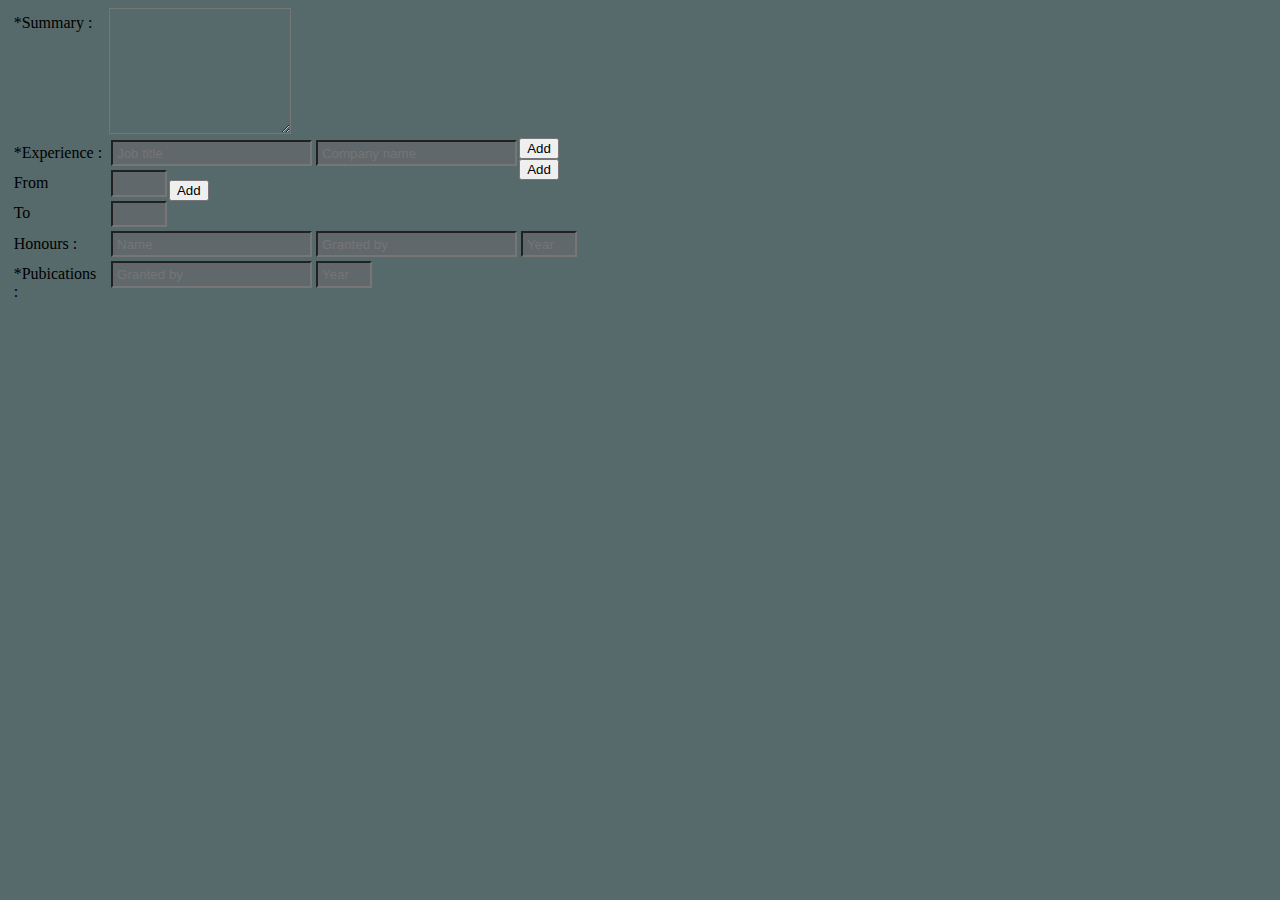
<file: legistify/basic_details.html>
<!DOCTYPE html>
<html>


<head>
    
    <title>
        Basic Details
    </title>



<style type="text/css">
body
{
background-color: #566A6B;
}
input
{
    background-color: rgba(104, 104, 107, 0.6);
    padding: 0.3%;
    margin: 0.15%;
    display: inline;
    float: left;
    width: 15%;
}

label{
    display: inline-block;
    padding: 0.3%;
    margin: 0.15%;
    float: left;
    clear: left;
    width: 90px;

    text-align: left;
}
textarea
{
    background-color: #566A6B;
}
</style>


</head>
<body>
 <div class="col-sm-5 ">
                       
                        

                        <div class="form-group">
                            <label>*Summary :</label>
                            <textarea  placeholder="Min 160 characters" id="message" required="required" class="form-control" rows="8">
                                
                            </textarea>
                        </div>     
                        
        
                        <div class="form-group">
                            <label>*Experience :</label>
                            <input type="text" placeholder="Job title" class="form-control" required="required">
                            <input type="text" placeholder="Company name" class="form-control" required="required">
                            <label>From</label>
                            <input type="number" name="Year of graduation" style="width: 3.5%;" class="form-control" required="required">
                            <label>To</label>
                            <input type="number" name="Year of graduation" style="width: 3.5%;" class="form-control" required="required">
                            <button>Add</button>
                        </div>

                                
                        <div class="form-group">
                            <label>Honours :</label>
                            <input type="text" placeholder="Name" class="form-control" required="">
                            <input type="text" placeholder="Granted by" class="form-control" required="">
                            <input type="number" placeholder="Year"  style="width: 3.5%;" class="form-control" required="">
                           <button>Add</button>
                        </div>


                         <div class="form-group">
                            <label>*Pubications :</label>
                            <input type="text" placeholder="Granted by" class="form-control" required="required">
                            <input type="number" placeholder="Year"  style="width: 3.5%;" class="form-control" required="required">
                           <button>Add</button>
                        </div>


</div>
</body>

                        

                        </html>
</file>
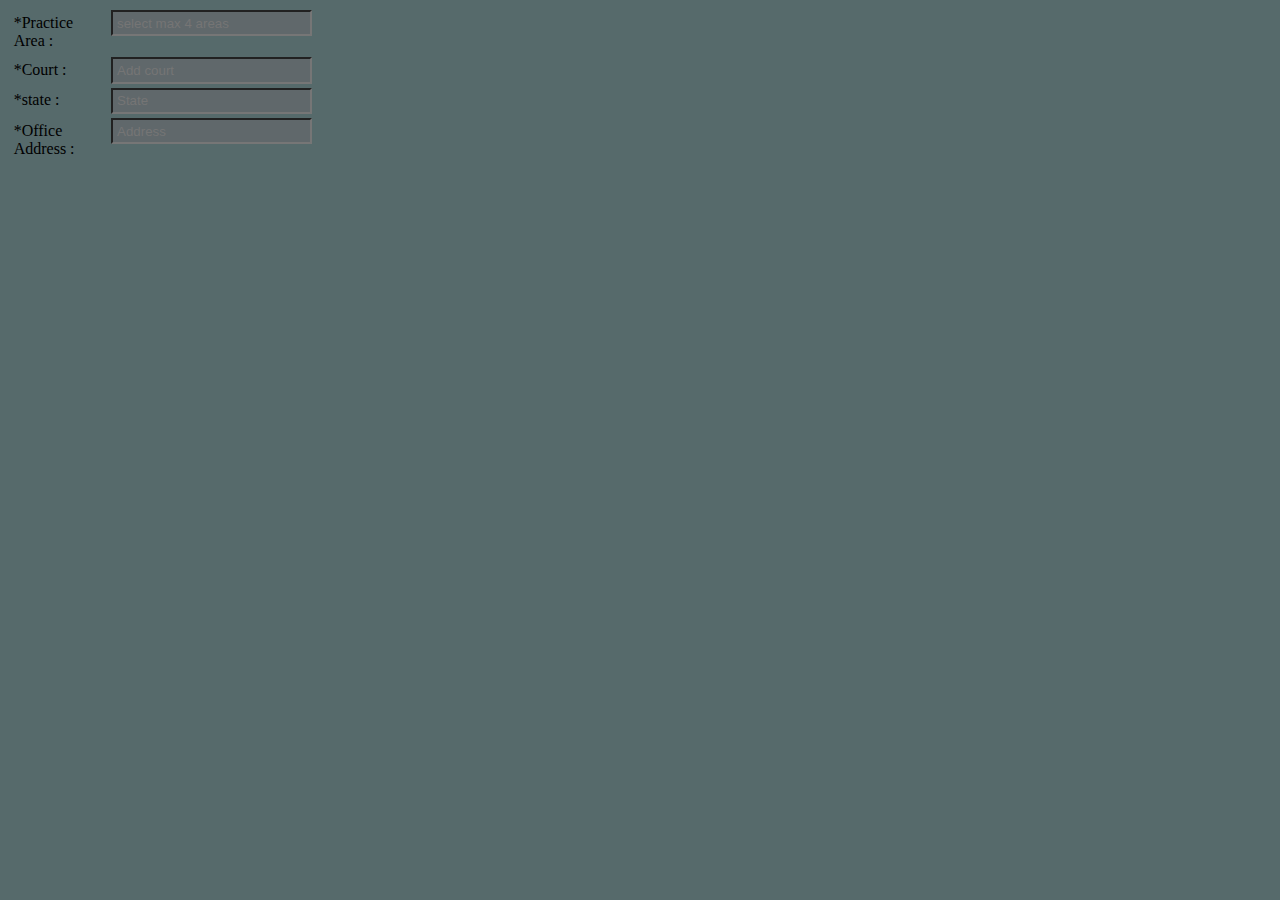
<file: legistify/Legal_info.html>
<!DOCTYPE html>
<html>


<head>
    
    <title>
    Bar Info
    </title>



<style type="text/css">


.gender label
{

  }
 span
 {
   position: relative;
    float: ; 
    display: inline;
 }   
body
{
background-color: #566A6B;
}
input
{
    background-color: rgba(104, 104, 107, 0.6);
 
    padding: 0.3%;
    margin: 0.15%;
    display: inline;
    float: left;
    width: 15%;
}

label{
    display: inline-block;
     padding: 0.3%;
    margin: 0.15%;
    float: left;
    clear: left;
    width: 90px;

    text-align: left;
}
.image-upload > input
{
    display: none;
}
</style>


</head>
<body>
 <div class="col-sm-5 ">
                       
                        <div class="">
                            <label>*Practice Area :</label>
                            <input type="" placeholder="select max 4 areas" class="form-control" required="required">
                        </div>
                       
                        <div class="">
                            <label>*Court :</label>
                            <input type="email" placeholder="Add court " class="form-control" required="required">
                        </div>
                        <div class="">
                            <label>*state :</label>
                            <input type="" placeholder="State " class="form-control" required="required">
                        </div>
                       
                        <div class="">
                            <label>*Office Address :</label>
                            <input type="text" placeholder="Address" class="form-control" required="required ">
                        </div>

                        </div>


</body>
</html>
</file>
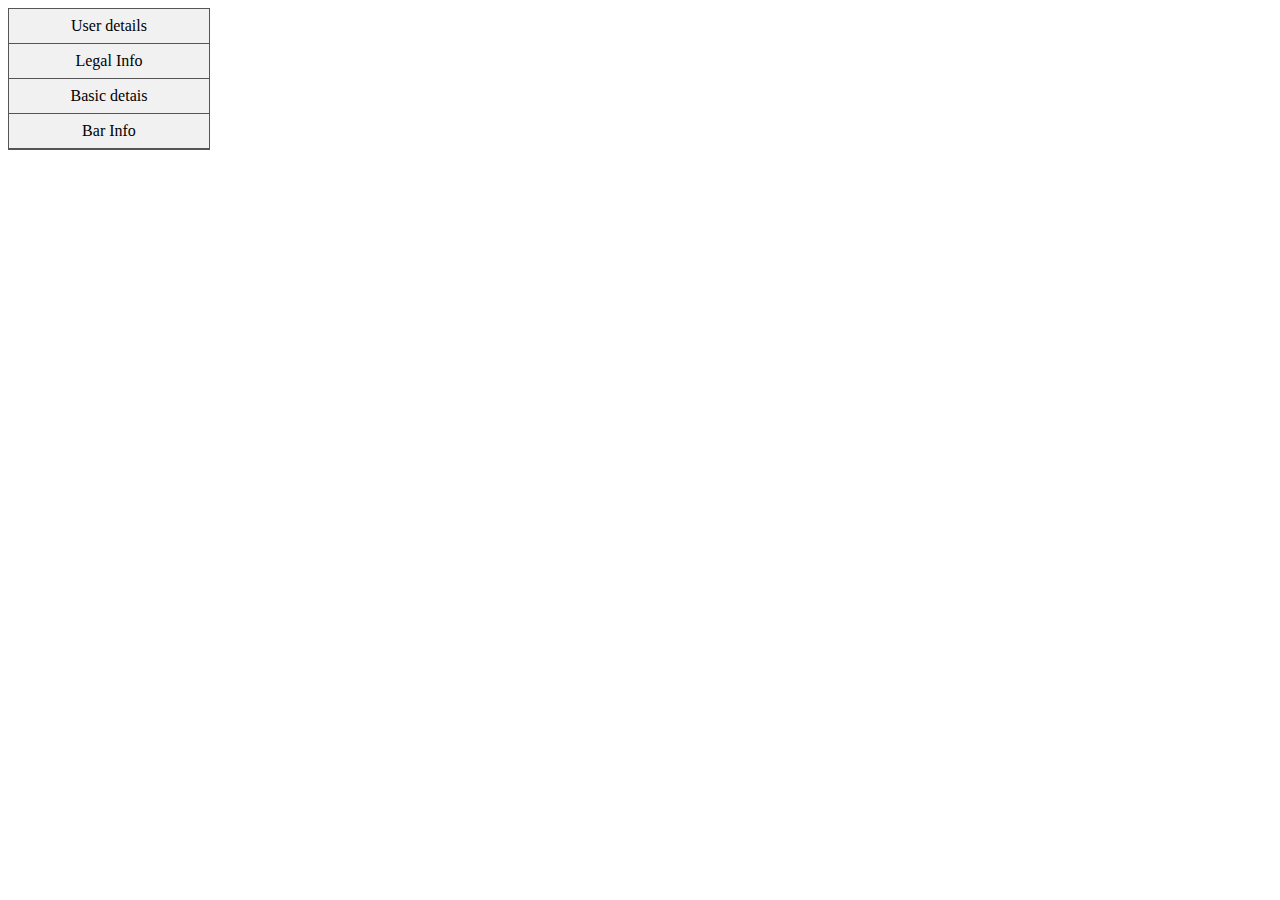
<file: legistify/reg_form.html>
<!DOCTYPE html>
<html>
<head>
<style>
ul {
    list-style-type: none;
    margin: 0;
    padding: 0;
    width: 200px;
    background-color: #f1f1f1;
    border: 1px solid #555;
}

li a {
    display: block;
    color: #000;
    padding: 8px 16px;
    text-decoration: none;
}

li {
    text-align: center;
    border-bottom: 1px solid #555;
}


li a:hover {
    background-color: #555;
    color: white;
}

</style>
</head>
<body>


<ul>
  <li><a class="active" href="User_details.html">User details</a></li>
  <li><a href="Legal_info.html">Legal Info</a></li>
  <li><a href="basic_details.html">Basic detais</a></li>
  <li><a href="bar_info.html">Bar Info</a></li>
</ul>

</body>
</html>
</file>
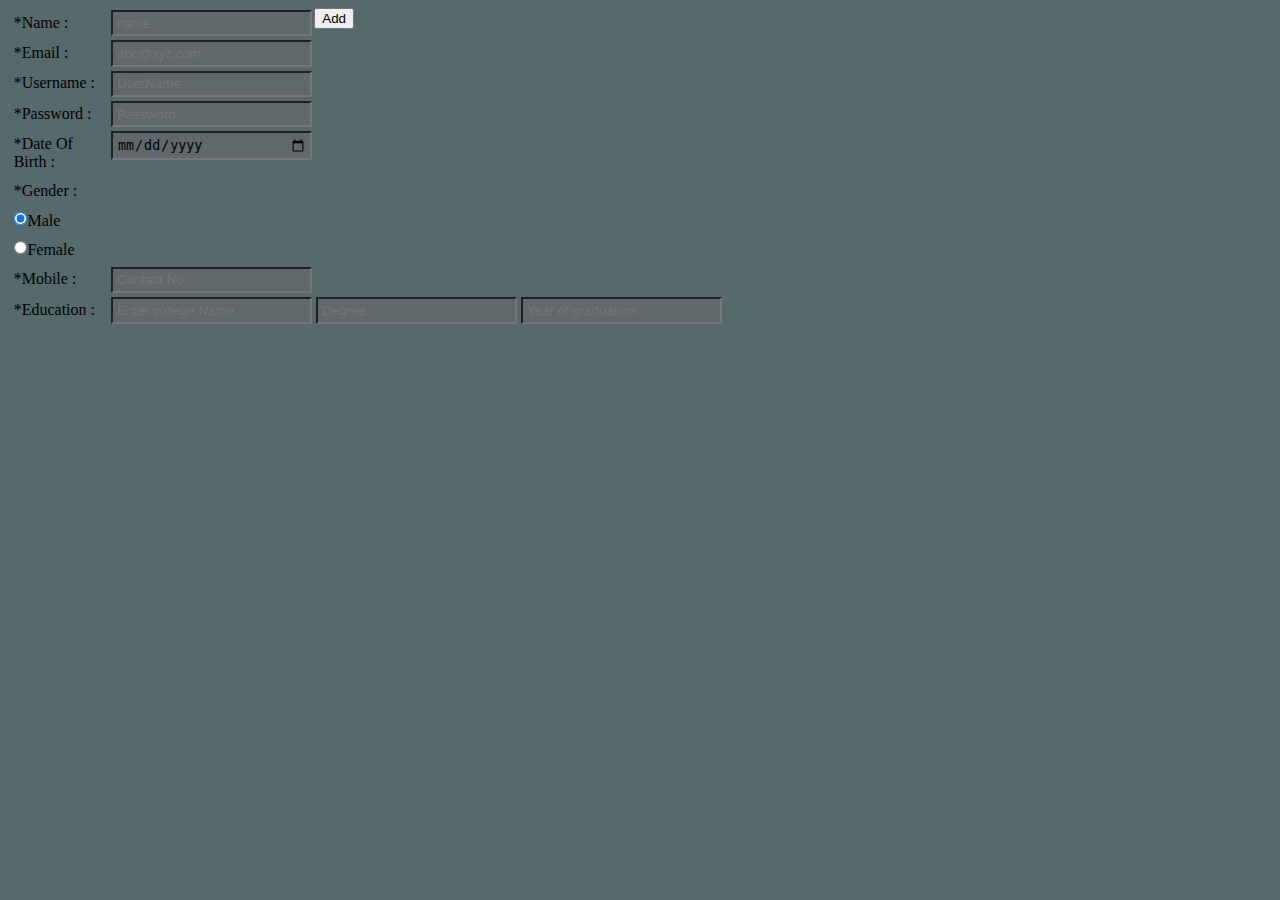
<file: legistify/User_details.html>
<!DOCTYPE html>
<html>


<head>
    
    <title>
        User details
    </title>


<script src="jquery-2.2.3.js"></script>
<script src="jquery-2.2.3.min.js"></script>
<style type="text/css">


.gender label
{

  }
 span
 {
   position: relative;
    float: ; 
    display: inline;
 }   
body
{
background-color: #566A6B;
}
input
{
    background-color: rgba(104, 104, 107, 0.6);
 
    padding: 0.3%;
    margin: 0.15%;
    display: inline;
    float: left;
    width: 15%;
}
.
{

    padding: 0.5%;
}

label{
    display: inline-block;
     padding: 0.3%;
    margin: 0.15%;
    float: left;
    clear: left;
    width: 90px;

    text-align: left;
}

.add-btn {
    margin-top: 28%;
}

</style>

<script type="text/javascript">
 
function addInput(divName){
    
          var newdiv = document.createElement('div');
          newdiv.innerHTML = " <br><input type='text'  name='Enter college Name'><br>" + "<br><input type='text' name='Degree'>" + "<br><input type='text' name='Year of graduation'>";
          document.getElementById(divName).appendChild(newdiv);
         document.getElementsByName('Enter college Name')[0].placeholder='Enter college Name'; 
         document.getElementsByName('Degree')[0].placeholder='Degree';
         document.getElementsByName('Year of graduation')[0].placeholder='Year of graduation';
     
}

</script>
</head>
<body>
 <div class="col-sm-5 ">
                       
                        <div class="">
                            <label>*Name :</label>
                            <input type="text" placeholder="name" class="form-control" required="required">
                        </div>
                       
                        <div class="">
                            <label>*Email :</label>
                            <input type="email" placeholder="abc@xyz.com" class="form-control" required="required">
                        </div>
                       
                        <div class="">
                            <label>*Username :</label>
                            <input type="text" placeholder="UserName" class="form-control" required="required ">
                        </div>
                        
                        <div class="">
                            <label>*Password :</label>
                            <input type="passwo" placeholder="Password" class="form-control" required="required ">
                        </div>
                        
                        <div class="">
                            <label>*Date Of Birth :</label>
                            <input type="date" placeholder="Date Of birth" class="form-control" required="required ">
                        </div>
                          
                        
                        <div class="gender" style=" display: block;">
                        <label >*Gender :</label>
                        <label class="radio inline" style=" display: block;">
                        <input type="radio" name="sex" value="male" checked>Male<br>
                        </label>
                        <label class="radio inline" style=" display: block;"> 
                        <input type="radio" name="sex" value="female">Female<br> 
                        </label>
                        </div>

                        
                        <div class="">
                            <label>*Mobile :</label>
                            <input type="Number" placeholder="Contact No." class="form-control" required="required ">
                        </div>
                       
                        

                            <form method="POST">
                             <div id="dynamicInput">
                    

<div class="">
                            <label>*Education :</label>
                            <div class="dynamicInput">
                            <input type="text" placeholder="Enter college Name"  style=" display:inline-block;" required="required">
                            <input type="text" placeholder="Degree"  style=" display: inline-block;" required="required">
                            <input type="number" placeholder="Year of graduation"  required="required">
                            </div>
                            <button name="add"  value="add " onClick="addInput('dynamicInput');"> Add </button>
                           

                      <br>
     </div>
     
</form>
                        
                        </div>
</div>
</body>
</html>
</file>
